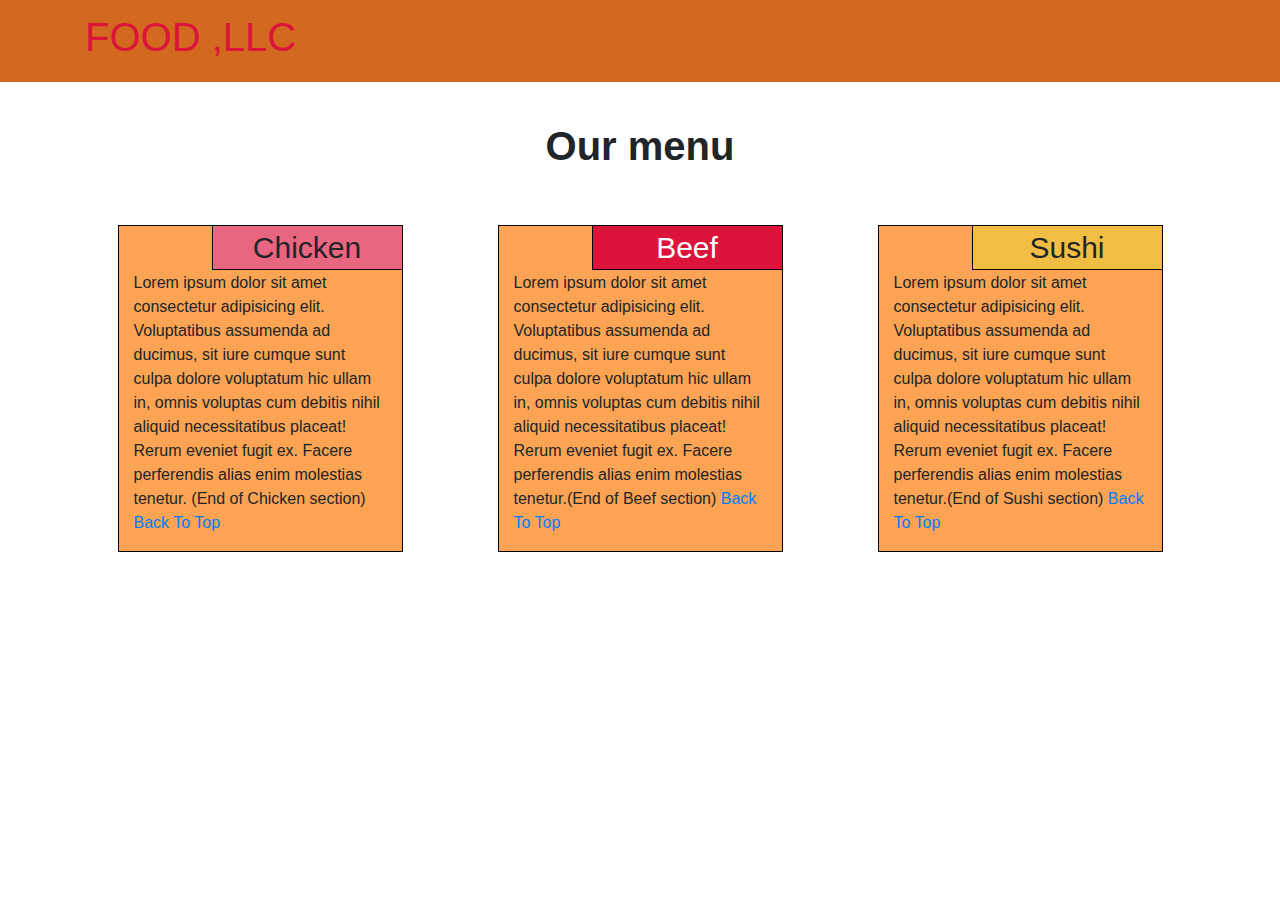
<file: module3-asgnmt/index.html>
<!DOCTYPE html>
<html lang="en">
  <head>
    <meta charset="UTF-8" />
    <meta name="viewport" content="width=device-width, initial-scale=1.0" />
    <title>Document</title>
    <link rel="stylesheet" href="../module3-asgnmt/css/bootstrap.min.css" />
    <link rel="stylesheet" href="../module3-asgnmt/css/style.css" />
  </head>
  <body>
    <script src="../module3-asgnmt/js/jquery-3.5.1.min.js"></script>
    <script src="../module3-asgnmt/js/bootstrap.min.js"></script>
    <nav id="nav" class="navbar navbar-expand-md">
      <div class="container">
        <a href="#" class="navbar-brand"><h1>FOOD ,LLC</h1></a>
        <button class="navbar-toggler" type="button" data-toggle="collapse" data-target="#navbarSupportedContent"
        aria-controls="navbarSupportedContent" aria-expanded="false" aria-label="Toggle navigation">
        <span class="navbar-toggler-icon"></span>
        </button>
        
        <div class="collapse navbar-collapse" id="navbarSupportedContent">
         <ul class="navbar-nav mr-auto ">
          <li class="nav-item d-xl-none d-md-none d-lg-none">
            <hr>
           <a class="nav-link " href="#ct">Chicken</a>
           <hr>
          </li>
          <li class="nav-item d-xl-none d-md-none d-lg-none">
           <a class="nav-link" href="#bt">Beef</a>
          <hr>
          </li>
          <li class="nav-item d-xl-none d-md-none d-lg-none">
           <a class="nav-link" href="#st">Sushi</a>
          <hr>
          </li>
         </ul>  
      </div>
    </nav>
     
     <div class="container">
     <h1 class="text-center">Our menu</h1>
     <div class="row">
     <div id=" " class="menu col-lg-3 col-md-5 col-11" >
      <span class="title" id="ct">Chicken</span>
      <p>
       Lorem ipsum dolor sit amet consectetur adipisicing elit. Voluptatibus
       assumenda ad ducimus, sit iure cumque sunt culpa dolore voluptatum hic
       ullam in, omnis voluptas cum debitis nihil aliquid necessitatibus
       placeat! Rerum eveniet fugit ex. Facere perferendis alias enim molestias
       tenetur.
       (End of Chicken section) <a href="#nav">Back To Top</a>
      </p>
     </div>
     <div id=" " class="menu col-lg-3 col-md-5 col-11" >
      <span class="title" id="bt">Beef</span>
      <p>
       Lorem ipsum dolor sit amet consectetur adipisicing elit. Voluptatibus
       assumenda ad ducimus, sit iure cumque sunt culpa dolore voluptatum hic
       ullam in, omnis voluptas cum debitis nihil aliquid necessitatibus
       placeat! Rerum eveniet fugit ex. Facere perferendis alias enim molestias
       tenetur.(End of Beef section) <a href="#nav">Back To Top</a>
      </p>
     </div>
     <div id=" " class="menu col-lg-3 col-md-11 col-11 ">
      <span class="title" id="st">Sushi</span>
      <p>
       Lorem ipsum dolor sit amet consectetur adipisicing elit. Voluptatibus
       assumenda ad ducimus, sit iure cumque sunt culpa dolore voluptatum hic
       ullam in, omnis voluptas cum debitis nihil aliquid necessitatibus
       placeat! Rerum eveniet fugit ex. Facere perferendis alias enim molestias
       tenetur.(End of Sushi section) <a href="#nav">Back To Top</a>
      </p>
     </div>
     </div>
     </div>
     <!-- END OF MAIN CONTENT -->
  </body>
</html>
</file>
<file: module3-asgnmt/css/style.css>
#nav {
  background-color: chocolate;
}
* {
  box-sizing: border-box;
}
.navbar-brand,
ul > li > a {
  color: crimson;
  font-size: 1.3rem;
  font-weight: bolder;
}
div > h1 {
  margin: 40px 0px 50px;
  font-weight: bolder;
}
.menu {
  background-color: rgba(250, 125, 9, 0.699);
  border: 1px solid black;
  position: relative;
  margin: 5px auto;
}
#ct {
  background-color: rgb(233, 102, 128);
}
#bt {
  background-color: crimson;
  color: white;
}
#st {
  background-color: rgba(236, 196, 62, 0.753);
}
.title {
  border: 1px solid black;
  display: inline-block;
  text-align: center;
  width: 191px;
  position: absolute;
  top: -1px;
  right: -1px;
  padding-top: 5px;
  padding-bottom: 5px;
  line-height: 33px;
  font-size: 30px;
  font-weight: 500;
}
p {
  padding-top: 45px;
}
.navbar-toggler {
  border: 1px solid rgba(163, 11, 42, 0.555);
  background-color: crimson;
}
hr {
  background-color: rgba(236, 196, 62, 0.753);
}
a:hover {
  color: rgba(163, 11, 42, 0.555);
}
</file>
